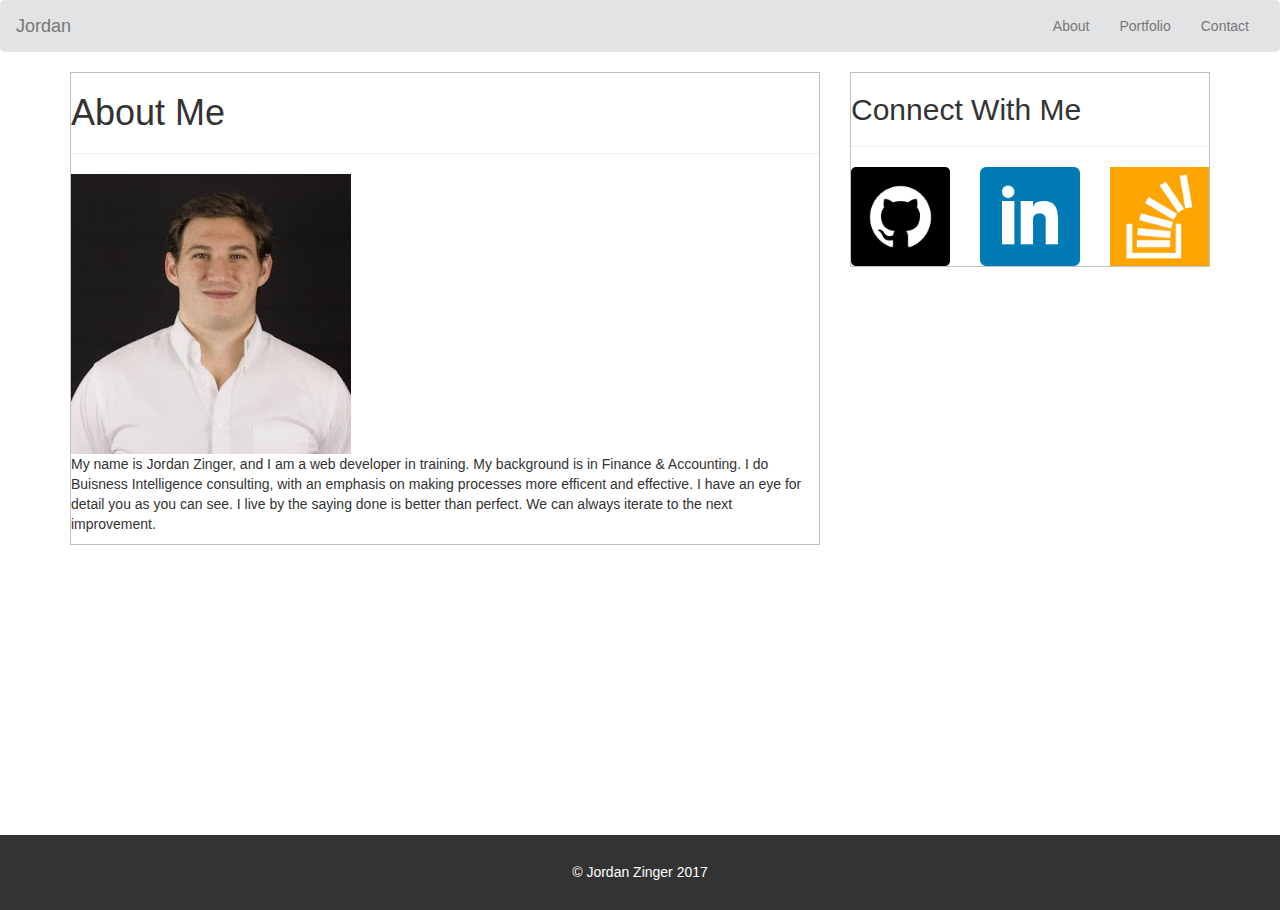
<file: index.html>
<!-- Jordan Zinger Boostrap Portfolio-->
<!DOCTYPE html>
<html lang="en-us">

<head>
  <meta charset="UTF-8">
  <title>Jordan Zinger Portfolio</title>

  <!-- Bootstrap CDN -->
  <link rel="stylesheet" href="https://maxcdn.bootstrapcdn.com/bootstrap/3.3.6/css/bootstrap.min.css">
  <link rel="stylesheet" href="assets/css/style.css">

</head>

<body>
  <!-- Nav Bar -->
  <nav class="navbar navbar-default">
  	<div class="container-fluid">
  		<div class="navbar-header">
	  		<!-- Navbar button for collapse on mobile display for Site Links -->
	  		<button type="button" class="navbar-toggle collapsed" data-toggle="collapse" data-target="#myNavbar" aria-expanded="false">
	  			<span class="sr-only">Toggle navigation</span>
	  			<span class="icon-bar"></span>
	  			<span class="icon-bar"></span>
	  			<span class="icon-bar"></span>  			
	  		</button> 		
  			<!-- Branding of site -->
  			<a class="navbar-brand" href="#">Jordan</a>
  		</div>
  		<!-- Collecting the nav links for toggling -->
  		<div class="navbar-collapse collapse" id="myNavbar">
	  		<ul class="nav navbar-nav navbar-right">
	  			<li><a href="index.html">About <span class="sr-only">(current)</span></a></li>
	  			<li><a href="portfolio.html">Portfolio</a></li>
	  			<li><a href="contact.html">Contact</a></li>
	  		</ul>
  		</div> <!-- .navbar-collapse -->
  		
  	</div> <!-- .container -->
  	
  </nav>

  <!-- Main Content Section -->
  <div class = "container">
  	<div class ="row">
      
  		<!-- Main contentent Header -->
  		<div class="col-xs-12 col-md-8">
      <div class="bd">
  			<h1 class="main">About Me</h1>
  			<hr>
        <div class="row">
          <!-- Main Content Image -->
          <div class="col-md-12">
            <img class="main img-responsive" src="assets/images/jz_pic.png" alt="jordan zinger profile">
          </div>
          </div>
          <div class="row">
            <div class="col-md-12">
              <p class="main" text-justify">
                My name is Jordan Zinger, and I am a web developer in training. My background is in Finance & Accounting. I do Buisness Intelligence consulting, with an emphasis on making processes more efficent and effective. I have an eye for detail you as you can see. I live by the saying done is better than perfect. We can always iterate to the next improvement.
              </p>
            </div>
          </div>
        </div>
        </div>
   

      <div class="main2 col-md-4">
      <div class="bd">

      <h2>Connect With Me</h2>
      <hr>
      <div class="row">
        <div class="col-xs-4 col-md-4">
         <a href='https://github.com/JZinger18'> <img class="img-responsive" alt="Jordan Zinger Profile" src="assets/images/1496297969_github.png"> </a>
        </div>
        <div class="col-xs-4 col-md-4">
          <a href='https://www.linkedin.com/in/jordan-zinger-663a30108'> <img class="img-responsive" alt="Jordan Zinger Profile" src="assets/images/1496297918_square-linkedin.png"> </a>
        </div>
        <div class="col-xs-4 col-md-4">
            <a href='https://stackoverflow.com/users/8045570/jordan-zinger'> <img class="img-responsive" alt="Jordan Zinger Profile" src="assets/images/1496297996_stackoverflow.png"> </a>
        </div>
        </div>
 
  

      </div>


      </div>
      </div>
      </div>

      <footer class="footer">
        &copy Jordan Zinger 2017
      </footer>


  

        


  <!-- jQuery CDN -->
  <script src="https://ajax.googleapis.com/ajax/libs/jquery/1.11.3/jquery.min.js"></script>

 <!-- Bootstrap JavaScript CDN -->
  <script src="https://maxcdn.bootstrapcdn.com/bootstrap/3.3.7/js/bootstrap.min.js"></script>
<script type="text/javascript">
   $(document).ready(function() {

   var docHeight = $(window).height();
   var footerHeight = $('.footer').height();
   var footerTop = $('.footer').position().top + footerHeight;

   if (footerTop < docHeight) {
    $('.footer').css('margin-top', 10+ (docHeight - footerTop) + 'px');
   }
  });
</script>

</body>

</html>
</file>
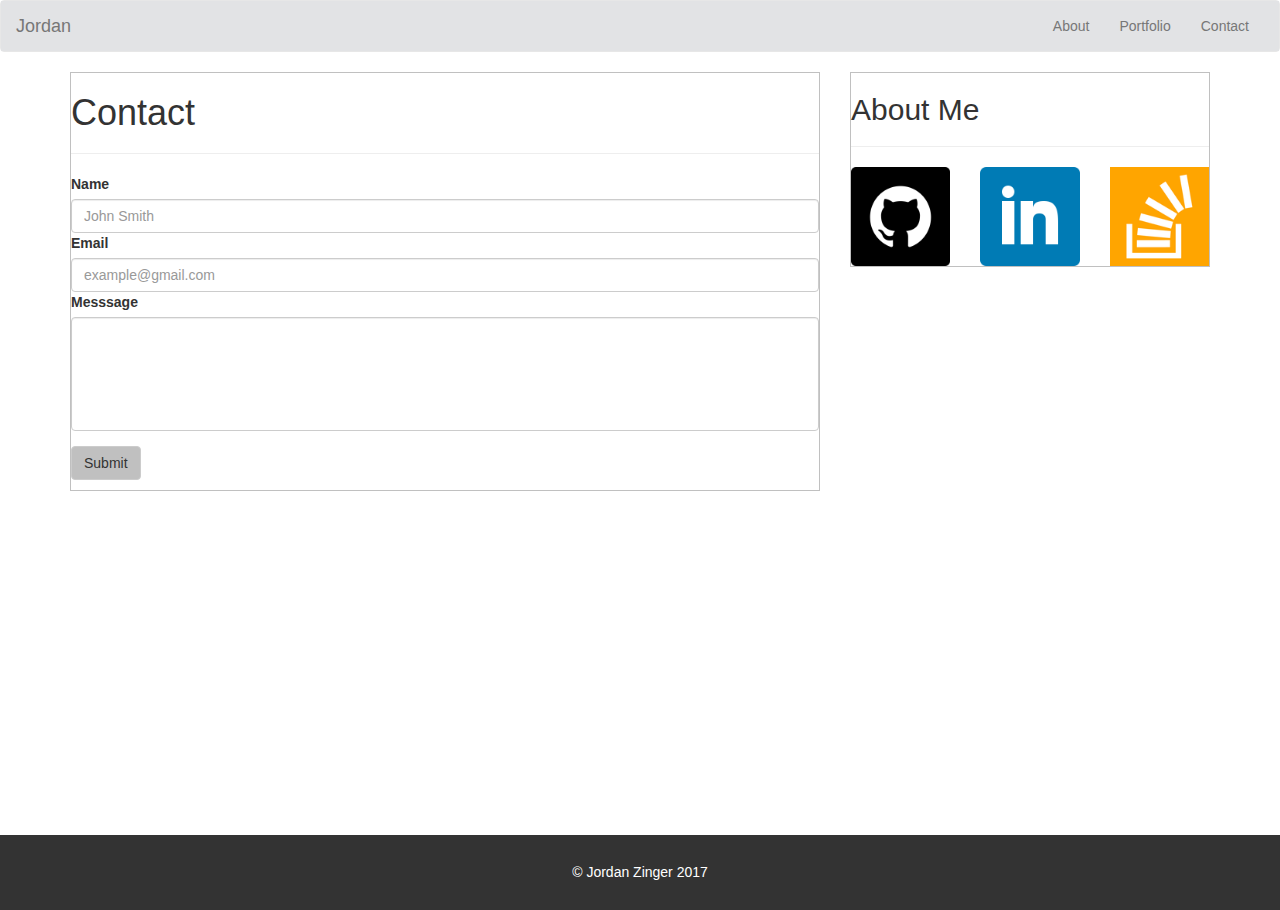
<file: contact.html>
<!-- Jordan Zinger Boostrap Portfolio-->
<!DOCTYPE html>
<html lang="en-us">

<head>
  <meta charset="UTF-8">
  <title>Jordan Zinger Portfolio</title>

  <!-- Bootstrap CDN -->
  <link rel="stylesheet" href="https://maxcdn.bootstrapcdn.com/bootstrap/3.3.6/css/bootstrap.min.css">
  <link rel="stylesheet" href="assets/css/style.css">

</head>

<body>
  <!-- Nav Bar -->
  <nav class="navbar navbar-default">
    <div class="container-fluid">
      <div class="navbar-header">
        <!-- Navbar button for collapse on mobile display for Site Links -->
        <button type="button" class="navbar-toggle collapsed" data-toggle="collapse" data-target="#myNavbar" aria-expanded="false">
          <span class="sr-only">Toggle navigation</span>
          <span class="icon-bar"></span>
          <span class="icon-bar"></span>
          <span class="icon-bar"></span>        
        </button>     
        <!-- Branding of site -->
        <a class="navbar-brand" href="#">Jordan</a>
      </div>
      <!-- Collecting the nav links for toggling -->
      <div class="navbar-collapse collapse" id="myNavbar">
        <ul class="nav navbar-nav navbar-right">
          <li><a href="index.html">About <span class="sr-only">(current)</span></a></li>
          <li><a href="portfolio.html">Portfolio</a></li>
          <li><a href="contact.html">Contact</a></li>
        </ul>
      </div> <!-- .navbar-collapse -->
      
    </div> <!-- .container -->
    
  </nav>

  <!-- Main Content Section -->
  <div class = "container">
    <div class ="row">
      <!-- Main contentent Header -->
      <div class="col-xs-12 col-md-8">
      <div class="bd">
        <h1>Contact</h1>
        <hr>
        <div class="row form-group">
          <div class="col-md-12">
                <label for="name">Name</label>
                <input type="name" class="form-control" id="name" placeholder="John Smith">
          </div>
            <div class="col-md-12">
                <label for="email">Email</label>
                <input type="email" class="form-control" id="email" placeholder="example@gmail.com">
            </div>
              <div class="col-md-12">
                <label for="message">Messsage</label>
                <textarea class="form-control" rows="5" id="message"></textarea>
                
              </div>

        

              </div>
                   <button type="submit" class="btn btn-default">Submit</button>
            

        </div>
        </div>


      <div class="col-md-4">
      <div class="bd">
      <h2>About Me </h2>
      <hr>
      <div class="row">
        <div class="col-xs-4 col-md-4">
         <a href='https://github.com/JZinger18'> <img class="img-responsive" alt="Jordan Zinger Profile" src="assets/images/1496297969_github.png"> </a>
        </div>
        <div class="col-xs-4 col-md-4">
          <a href='https://www.linkedin.com/in/jordan-zinger-663a30108'> <img class="img-responsive" alt="Jordan Zinger Profile" src="assets/images/1496297918_square-linkedin.png"> </a>
        </div>
        <div class="col-xs-4 col-md-4">
            <a href='https://stackoverflow.com/users/8045570/jordan-zinger'> <img class="img-responsive" alt="Jordan Zinger Profile" src="assets/images/1496297996_stackoverflow.png"> </a>
        </div>
        </div>
        </div>
 
  
      </div>


      </div>
      </div>
      <footer class="footer">
        &copy Jordan Zinger 2017
      </footer>



  

        


  <!-- jQuery CDN -->
  <script src="https://ajax.googleapis.com/ajax/libs/jquery/1.11.3/jquery.min.js"></script>

 <!-- Bootstrap JavaScript CDN -->
  <script src="https://maxcdn.bootstrapcdn.com/bootstrap/3.3.7/js/bootstrap.min.js"></script>
  <script type="text/javascript">
   $(document).ready(function() {

   var docHeight = $(window).height();
   var footerHeight = $('.footer').height();
   var footerTop = $('.footer').position().top + footerHeight;

   if (footerTop < docHeight) {
    $('.footer').css('margin-top', 10+ (docHeight - footerTop) + 'px');
   }
  });
</script>
</body>

</html>
</file>
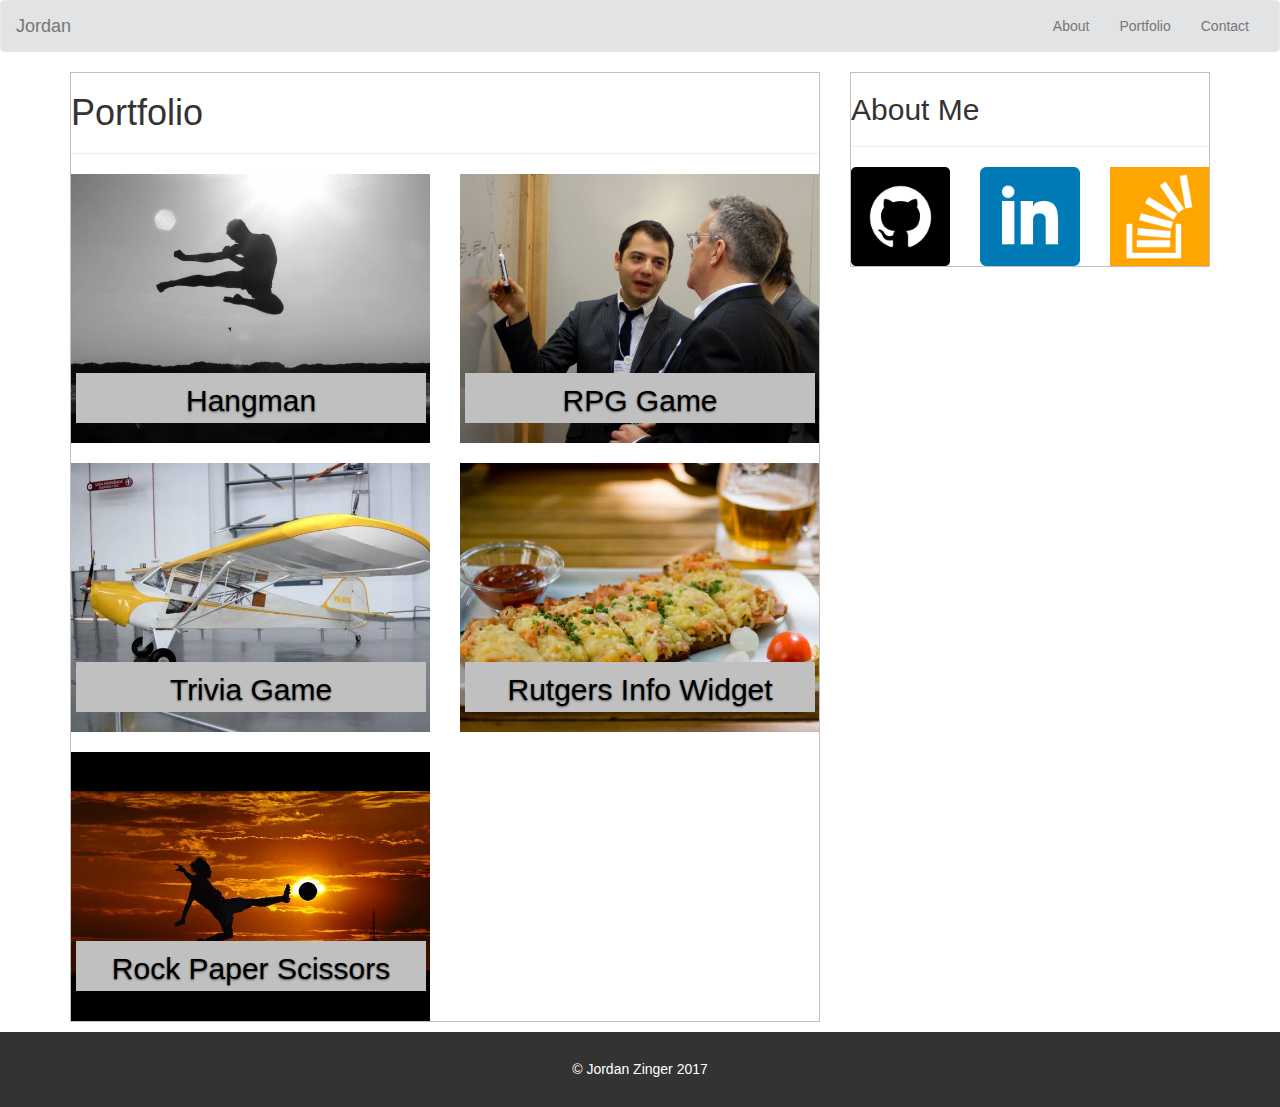
<file: portfolio.html>
<!-- Jordan Zinger Boostrap Portfolio-->
<!DOCTYPE html>
<html lang="en-us">

<head>
  <meta charset="UTF-8">
  <title>Jordan Zinger Portfolio</title>

  <!-- Bootstrap CDN -->
  <link rel="stylesheet" href="https://maxcdn.bootstrapcdn.com/bootstrap/3.3.6/css/bootstrap.min.css">
  <link rel="stylesheet" href="assets/css/style.css">

</head>

<body>
  <!-- Nav Bar -->
  <nav class="navbar navbar-default">
    <div class="container-fluid">
      <div class="navbar-header">
        <!-- Navbar button for collapse on mobile display for Site Links -->
        <button type="button" class="navbar-toggle collapsed" data-toggle="collapse" data-target="#myNavbar" aria-expanded="false">
          <span class="sr-only">Toggle navigation</span>
          <span class="icon-bar"></span>
          <span class="icon-bar"></span>
          <span class="icon-bar"></span>        
        </button>     
        <!-- Branding of site -->
        <a class="navbar-brand" href="#">Jordan</a>
      </div>
      <!-- Collecting the nav links for toggling -->
      <div class="navbar-collapse collapse" id="myNavbar">
        <ul class="nav navbar-nav navbar-right">
          <li><a href="index.html">About <span class="sr-only">(current)</span></a></li>
          <li><a href="portfolio.html">Portfolio</a></li>
          <li><a href="contact.html">Contact</a></li>
        </ul>
      </div> <!-- .navbar-collapse -->
      
    </div> <!-- .container -->
    
  </nav>

  <!-- Main Content Section -->
  <div class = "container">
    <div class ="row">
      <!-- Main contentent Header -->
      <div class="col-xs-12 col-md-8">
      <div class="bd">
        <h1>Portfolio</h1>
        <hr>
        <div class="row">
          <div class="col-xs-12 col-md-6 spacing">
            <img class="img-responsive" src="assets/images/place_holder.jpg" alt="jordan zinger profile">
              <h2 class="carousel-caption">Hangman</h2>  
          </div>
          <div class="col-xs-12 col-md-6 spacing">
            <img class="img-responsive" src="assets/images/bus.jpg" alt="jordan zinger profile">
            <h2 class="carousel-caption">RPG Game</h2>  
          </div>
          </div>
          <div class="row">
          <div class="col-xs-12 col-md-6 spacing">
            <img class="img-responsive" src="assets/images/airplane.jpg" alt="jordan zinger profile">
            <h2 class="carousel-caption">Trivia Game</h2>  
          </div>
          <div class="col-xs-12 col-md-6 spacing">
            <img class="img-responsive" src="assets/images/food.jpg" alt="jordan zinger profile">
            <h2 class="carousel-caption">Rutgers Info Widget</h2>  
          </div>
          </div>
          <div class="row">
          <div class="col-xs-12 col-md-6">
            <img class="img-responsive" src="assets/images/soccer.jpg" alt="jordan zinger profile">
            <h2 class="carousel-caption">Rock Paper Scissors</h2>  
          </div>
        </div>
        </div>
        </div>
       

      <div class="col-md-4">
      <div class="bd">
      <h2>About Me </h2>
      <hr>
      <div class="row">
        <div class="col-xs-4 col-md-4">
         <a href='https://github.com/JZinger18'> <img class="img-responsive" alt="Jordan Zinger Profile" src="assets/images/1496297969_github.png"> </a>
        </div>
        <div class="col-xs-4 col-md-4">
          <a href='https://www.linkedin.com/in/jordan-zinger-663a30108'> <img class="img-responsive" alt="Jordan Zinger Profile" src="assets/images/1496297918_square-linkedin.png"> </a>
        </div>
        <div class="col-xs-4 col-md-4">
            <a href='https://stackoverflow.com/users/8045570/jordan-zinger'> <img class="img-responsive" alt="Jordan Zinger Profile" src="assets/images/1496297996_stackoverflow.png"> </a>
        </div>
        </div>
        </div>
 

      </div>


      </div>
      </div>
      <footer class="footer">
        &copy Jordan Zinger 2017
      </footer>





  

        


  <!-- jQuery CDN -->
  <script src="https://ajax.googleapis.com/ajax/libs/jquery/1.11.3/jquery.min.js"></script>

 <!-- Bootstrap JavaScript CDN -->
  <script src="https://maxcdn.bootstrapcdn.com/bootstrap/3.3.7/js/bootstrap.min.js"></script>

    <script type="text/javascript">
   $(document).ready(function() {

   var docHeight = $(window).height();
   var footerHeight = $('.footer').height();
   var footerTop = $('.footer').position().top + footerHeight;

   if (footerTop < docHeight) {
    $('.footer').css('margin-top', 10+ (docHeight - footerTop) + 'px');
   }
  });
</script>
</body>

</html>
</file>
<file: assets/css/style.css>
/*body{
	background-image: url('../images/concrete-texture.png');
}*/



.spacing {
	padding-bottom: 10px;
	margin-bottom: 10px;
}

textarea {
	resize: none;
}

hr {
	width: 100%;
}


/*#imgt1 {
	position: absolute;
	top:200px;
	width: 100%;
	background-color:green;
	height: 40px;
	text-align: center;
	line-height: 40px;

}*/

.carousel-caption {

	background-color: silver;
	color: black;
	max-width:640px;
	width: 90%;
	/*width: 100%;*/
	height: 30px;
	text-align: center;
	line-height: 15px;
	left: 0px;
	margin-left: 20px;
	
	


	/*width: 100%;*/
}


.footer{
	width:100%; 
	float:left; 
	background:#333; 
	height:75px;
	color: white;
	text-align: center;
	line-height: 75px;
	margin-top: 10px;
}

.bd {
	border: solid 1px silver;
	
}

.nav {
	background-color: #E2E3E5;
	color: black;
}

.navbar-header {
	background-color:  #E2E3E5;
	color: black;
}

.container-fluid {
	background-color:  #E2E3E5;
	color: black;
}

.btn {
	background-color: silver;
	margin-bottom: 10px;
	border-color: solid 1px black;
}
</file>
